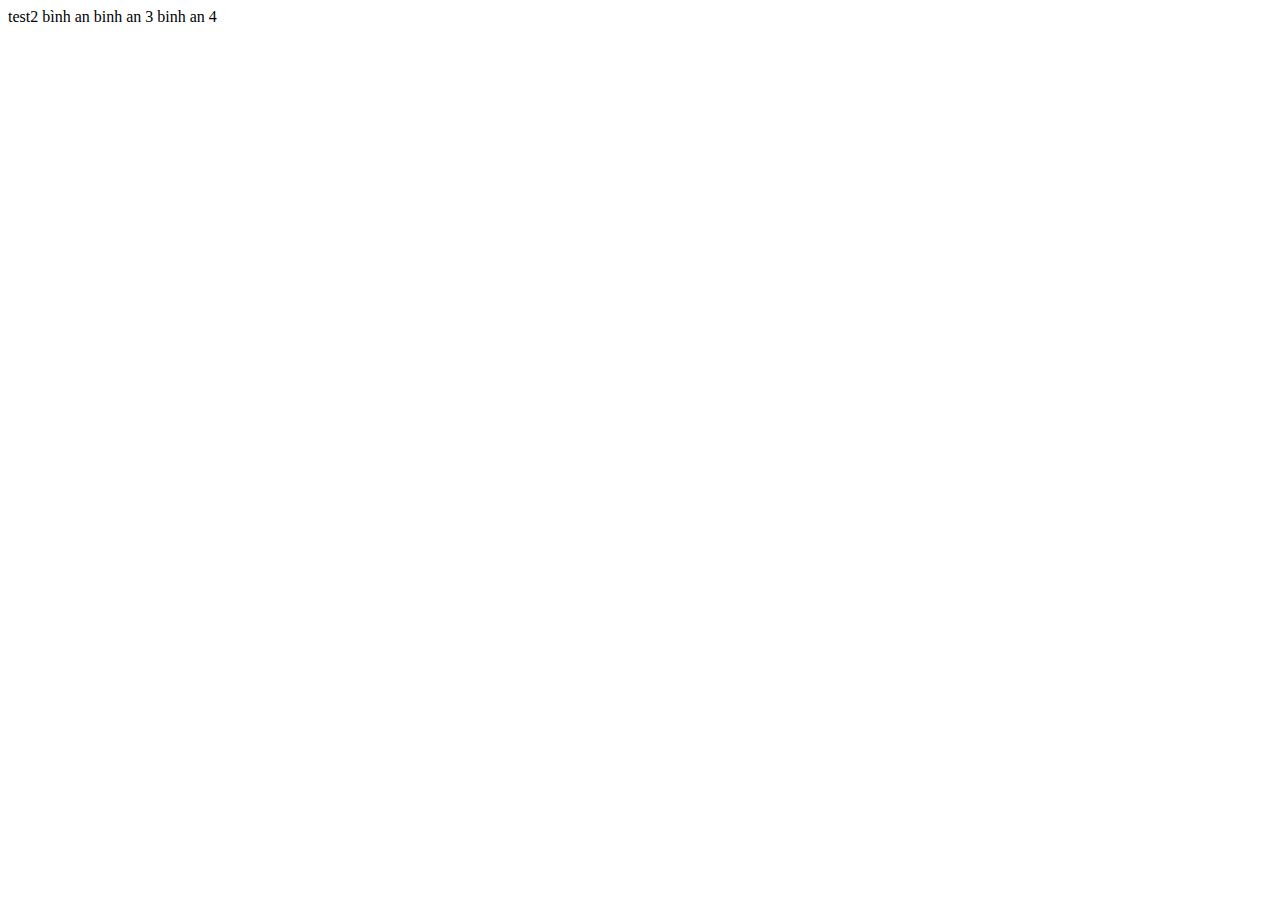
<file: index2.html>
<!DOCTYPE html>
<html lang="en">
<head>
    <meta charset="UTF-8">
    <meta http-equiv="X-UA-Compatible" content="IE=edge">
    <meta name="viewport" content="width=device-width, initial-scale=1.0">
    <title>Document</title>
</head>
<body>
    test2
    bình an
    binh an 3
    binh an 4
</body>
</html>
</file>
